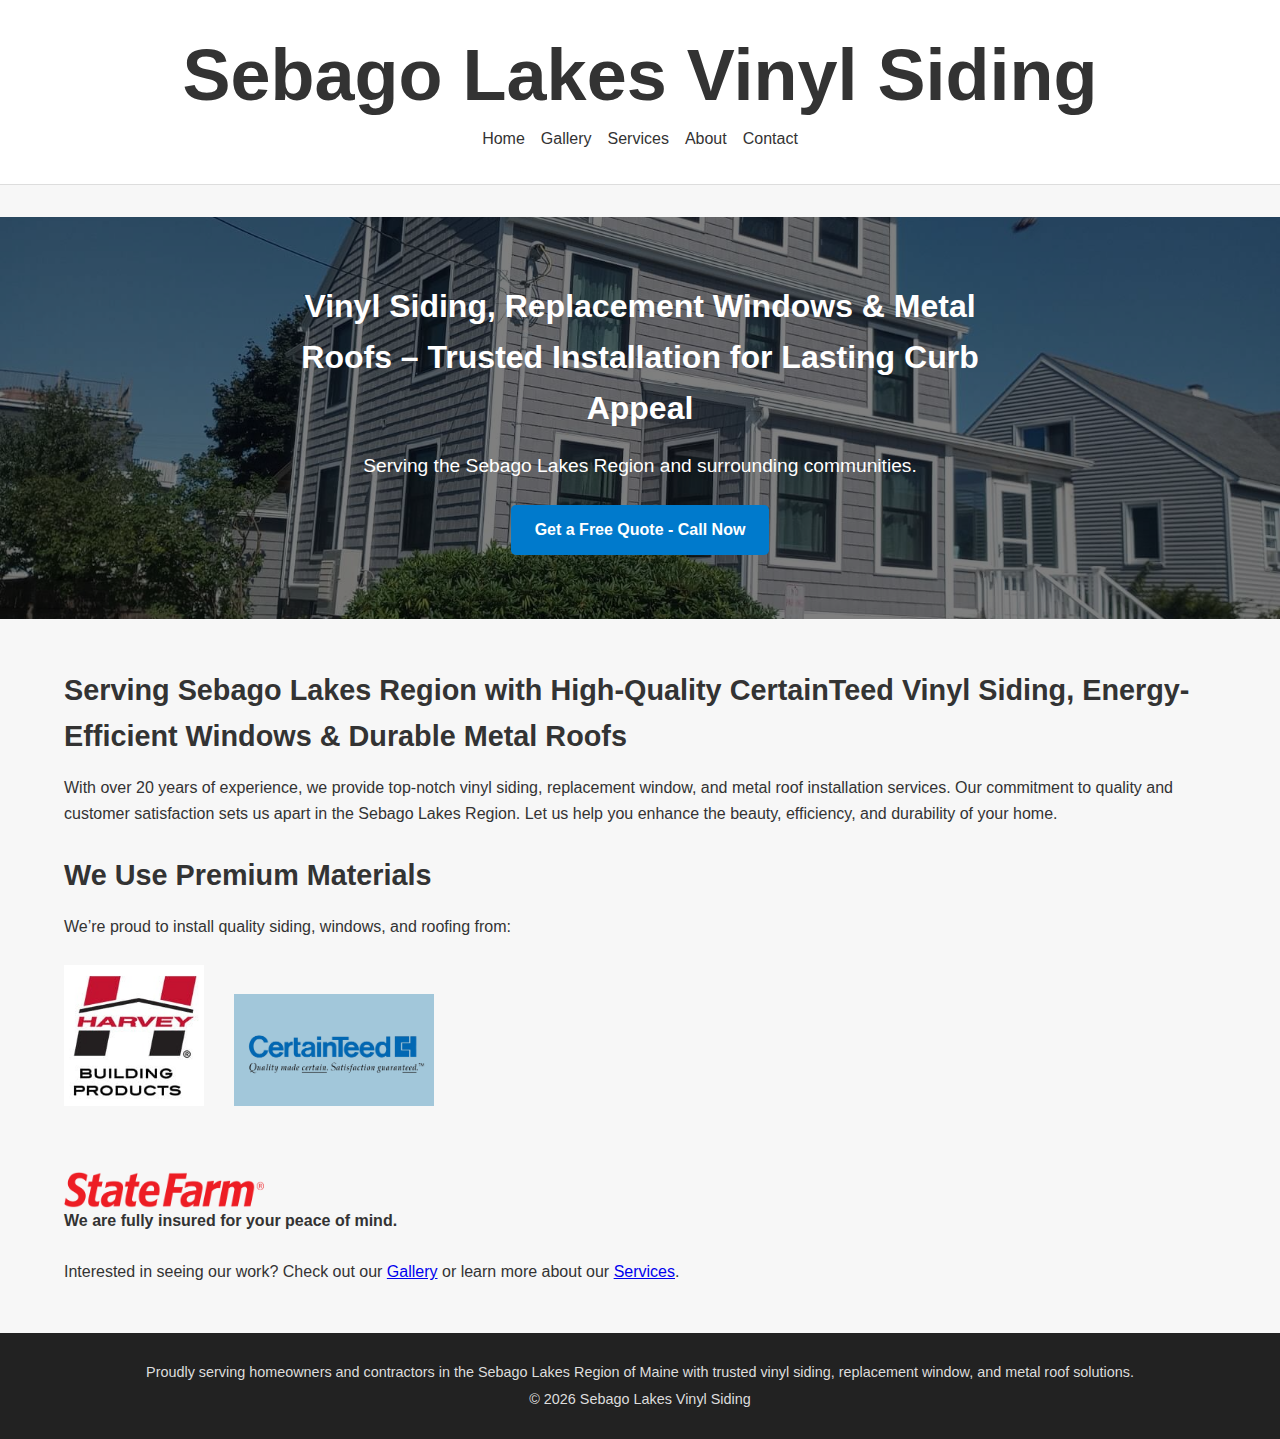
<file: index.html>
<!DOCTYPE html>
<html lang="en">
<head>
    <!-- Google tag (gtag.js) -->
    <script async>
      window.dataLayer = window.dataLayer || [];
      function gtag(){dataLayer.push(arguments);}
      gtag('js', new Date());
      gtag('config', 'G-WY0V1M0SCK');
    </script>

    <meta charset="UTF-8" />
    <meta name="viewport" content="width=device-width, initial-scale=1.0" />

    <title>Vinyl Siding, Replacement Windows & Metal Roofs - Sebago Maine | Sebago Lakes Vinyl Siding</title>

    <!-- Favicon -->
    <link rel="apple-touch-icon" sizes="180x180" href="/apple-touch-icon.png">
    <link rel="icon" type="image/png" sizes="32x32" href="/favicon-32x32.png">
    <link rel="icon" type="image/png" sizes="16x16" href="/favicon-16x16.png">
    <link rel="manifest" href="/site.webmanifest">

    <!-- Open Graph for Social Media -->
    <meta property="og:image" content="https://sebagolakesvinylsiding.com/pagepreview.jpg" />
    <meta property="og:title" content="Vinyl Siding, Replacement Windows & Metal Roofs - Sebago Lakes Vinyl Siding" />
    <meta property="og:description" content="Professional vinyl siding, replacement windows, and metal roof installation in the Sebago Lakes Region. Featuring CertainTeed siding, energy-efficient windows, and durable roofing with a focus on quality and customer satisfaction." />
    <meta property="og:url" content="https://sebagolakesvinylsiding.com/" />
    <meta property="og:type" content="website" />

    <!-- Basic SEO meta tags -->
    <meta name="description" content="Trusted vinyl siding, replacement windows, and metal roof installation for homeowners and contractors in Sebago Lakes Region and surrounding Maine communities. Featuring quality CertainTeed siding, energy-efficient windows, and durable roofing with a focus on customer satisfaction and expert craftsmanship. Get a free quote or explore our gallery for inspiration!">
    <meta name="keywords" content="Vinyl Siding Sebago Maine, Replacement Windows Sebago Maine, Metal Roofs Sebago Maine, CertainTeed siding installation, energy-efficient windows, Sebago Lakes siding contractors, metal roofing experts, trusted siding experts, best vinyl siding Maine, home siding installation Sebago, siding gallery Sebago Lakes, quality siding Maine, siding quotes Sebago Maine">

    <link rel="stylesheet" href="style.css" />
</head>
<body>

    <header>
        <div class="container header-stack">
            <h1 class="logo">Sebago Lakes Vinyl Siding</h1>
            <nav aria-label="Primary Navigation">
                <ul>
                    <li><a href="index.html">Home</a></li>
                    <li><a href="gallery.html">Gallery</a></li>
                    <li><a href="services.html">Services</a></li>
                    <li><a href="about.html">About</a></li>
                    <li><a href="contact.html">Contact</a></li>
                </ul>
            </nav>
        </div>
    </header>

    <!-- Hero Section -->
    <section class="hero">
        <div class="hero-overlay"></div>
        <div class="hero-content">
            <h1>Vinyl Siding, Replacement Windows & Metal Roofs – Trusted Installation for Lasting Curb Appeal </h1>
            <p>Serving the Sebago Lakes Region and surrounding communities.</p>
            <a href="tel:207-595-9379" class="cta-btn">Get a Free Quote - Call Now</a>
        </div>
    </section>

    <section class="container">
        <h2>Serving Sebago Lakes Region with High-Quality CertainTeed Vinyl Siding, Energy-Efficient Windows & Durable Metal Roofs</h2>
        <p>
            With over 20 years of experience, we provide top-notch vinyl siding, replacement window, and metal roof installation services. Our commitment to quality and customer satisfaction sets us apart in the Sebago Lakes Region. Let us help you enhance the beauty, efficiency, and durability of your home.
        </p>
        <br>
        <h2>We Use Premium Materials</h2>
        <p>We’re proud to install quality siding, windows, and roofing from:</p>
        <br>
        <div class="partner-logos">
            <div class="top-logos">
                
                <img src="Harvey_Windows_Doors_logo.jpg" loading="lazy" alt="Harvey Windows and Doors installer in Sebago Lakes Region, Maine" style="max-width: 140px; height: auto;">
                <img src="CertainTeed_logo.jpg" loading="lazy" alt="CertainTeed vinyl siding installer" style="max-width: 200px; height: auto;">
            </div>
            <br>
            <div class="bottom-logo">
                <img src="State_Farm_logo.png" loading="lazy" alt="Fully insured by State Farm - Sebago Lakes Vinyl Siding" style="max-width: 200px; height: auto;">
            </div>
        </div>
        
        <p><strong>We are fully insured for your peace of mind.</strong></p>
       <br>
        <p>
            Interested in seeing our work? Check out our <a href="gallery.html">Gallery</a> or learn more about our <a href="services.html">Services</a>.
        </p>
    </section>

    <footer>
        <p>Proudly serving homeowners and contractors in the Sebago Lakes Region of Maine with trusted vinyl siding, replacement window, and metal roof solutions.</p>
        <p>&copy; <span id="year"></span> Sebago Lakes Vinyl Siding</p>
    </footer>

    <script>
      document.getElementById('year').textContent = new Date().getFullYear();
    </script>
</body>
</html>
</file>
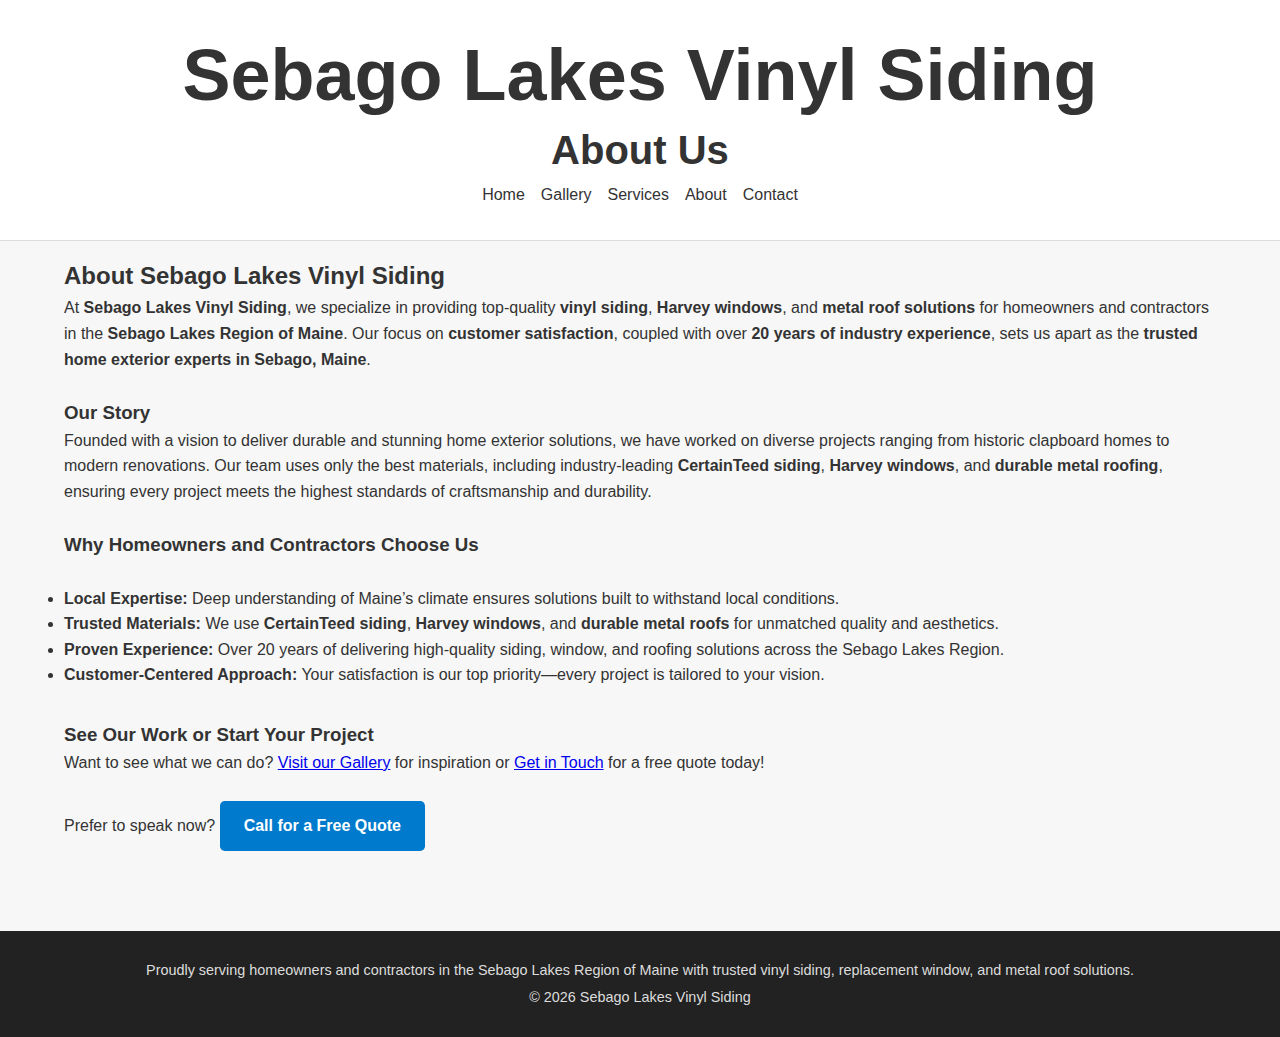
<file: about.html>
<!DOCTYPE html>
<html lang="en">
<head>
    <meta charset="UTF-8" />
    <meta name="viewport" content="width=device-width, initial-scale=1.0"/>

    <!-- Favicon -->
    <link rel="apple-touch-icon" sizes="180x180" href="/apple-touch-icon.png">
    <link rel="icon" type="image/png" sizes="32x32" href="/favicon-32x32.png">
    <link rel="icon" type="image/png" sizes="16x16" href="/favicon-16x16.png">
    <link rel="manifest" href="/site.webmanifest">

    <!-- SEO Optimized Meta Tags -->
    <title>About Sebago Lakes Vinyl Siding - Vinyl Siding, Harvey Windows & Metal Roof Experts in Sebago, Maine</title>
    <meta name="description" content="Learn about Sebago Lakes Vinyl Siding, trusted experts in vinyl siding, high-performance windows, and metal roofs in Sebago, Maine. Over 20 years of experience delivering CertainTeed siding, Harvey windows, and durable roofing solutions with a focus on quality and customer satisfaction.">
    <meta name="keywords" content="Vinyl Siding Sebago Maine, Harvey Windows Sebago Maine, Metal Roofs Sebago Maine, Sebago Lakes siding experts, CertainTeed siding Maine, high-performance Harvey windows, metal roofing Maine, 20 years siding experience, trusted contractors, about Sebago Lakes Vinyl Siding">

    <link rel="stylesheet" href="style.css" />
</head>
<body>

    <header>
        <div class="container header-stack">
            <h1 class="logo">
                Sebago Lakes Vinyl Siding<br>
                <span class="gallery-title">About Us</span>
            </h1>
            <nav>
                <ul>
                    <li><a href="index.html">Home</a></li>
                    <li><a href="gallery.html">Gallery</a></li>
                    <li><a href="services.html">Services</a></li>
                    <li><a href="about.html" aria-current="page">About</a></li>
                    <li><a href="contact.html">Contact</a></li>
                </ul>
            </nav>
        </div>
    </header>

    <main class="container">
        <h2>About Sebago Lakes Vinyl Siding</h2>
        <p>
            At <strong>Sebago Lakes Vinyl Siding</strong>, we specialize in providing top-quality <strong>vinyl siding</strong>, <strong>Harvey windows</strong>, and <strong>metal roof solutions</strong> for homeowners and contractors in the <strong>Sebago Lakes Region of Maine</strong>. Our focus on <strong>customer satisfaction</strong>, coupled with over <strong>20 years of industry experience</strong>, sets us apart as the <strong>trusted home exterior experts in Sebago, Maine</strong>.
        </p>
        <br>
        <h3>Our Story</h3>
        <p>
            Founded with a vision to deliver durable and stunning home exterior solutions, we have worked on diverse projects ranging from historic clapboard homes to modern renovations. Our team uses only the best materials, including industry-leading <strong>CertainTeed siding</strong>, <strong>Harvey windows</strong>, and <strong>durable metal roofing</strong>, ensuring every project meets the highest standards of craftsmanship and durability.
        </p>
        <br>
        <h3>Why Homeowners and Contractors Choose Us</h3>
        <br>
        <ul>
            <li><strong>Local Expertise:</strong> Deep understanding of Maine’s climate ensures solutions built to withstand local conditions.</li>
            <li><strong>Trusted Materials:</strong> We use <strong>CertainTeed siding</strong>, <strong>Harvey windows</strong>, and <strong>durable metal roofs</strong> for unmatched quality and aesthetics.</li>
            <li><strong>Proven Experience:</strong> Over 20 years of delivering high-quality siding, window, and roofing solutions across the Sebago Lakes Region.</li>
            <li><strong>Customer-Centered Approach:</strong> Your satisfaction is our top priority—every project is tailored to your vision.</li>
        </ul>

        <section class="cta">
            <h3>See Our Work or Start Your Project</h3>
            <p>
                Want to see what we can do? <a href="gallery.html">Visit our Gallery</a> for inspiration or <a href="contact.html">Get in Touch</a> for a free quote today!
            </p>
            <br>
            <p>
                Prefer to speak now? <a href="tel:207-595-9379" class="cta-btn">Call for a Free Quote</a>
            </p>
        </section>
    </main>

    <footer>
      <p>Proudly serving homeowners and contractors in the Sebago Lakes Region of Maine with trusted vinyl siding, replacement window, and metal roof solutions.</p>
      <p>&copy; <span id="year"></span> Sebago Lakes Vinyl Siding</p>
    </footer>

    <script>
        // Display current year in the footer
        document.getElementById('year').textContent = new Date().getFullYear();
    </script>

    <!-- Google Analytics -->
    <script async src="https://www.googletagmanager.com/gtag/js?id=G-WY0V1M0SCK"></script>
    <script>
        window.dataLayer = window.dataLayer || [];
        function gtag(){dataLayer.push(arguments);}
        gtag('js', new Date());
        gtag('config', 'G-WY0V1M0SCK');
    </script>
</body>
</html>
</file>
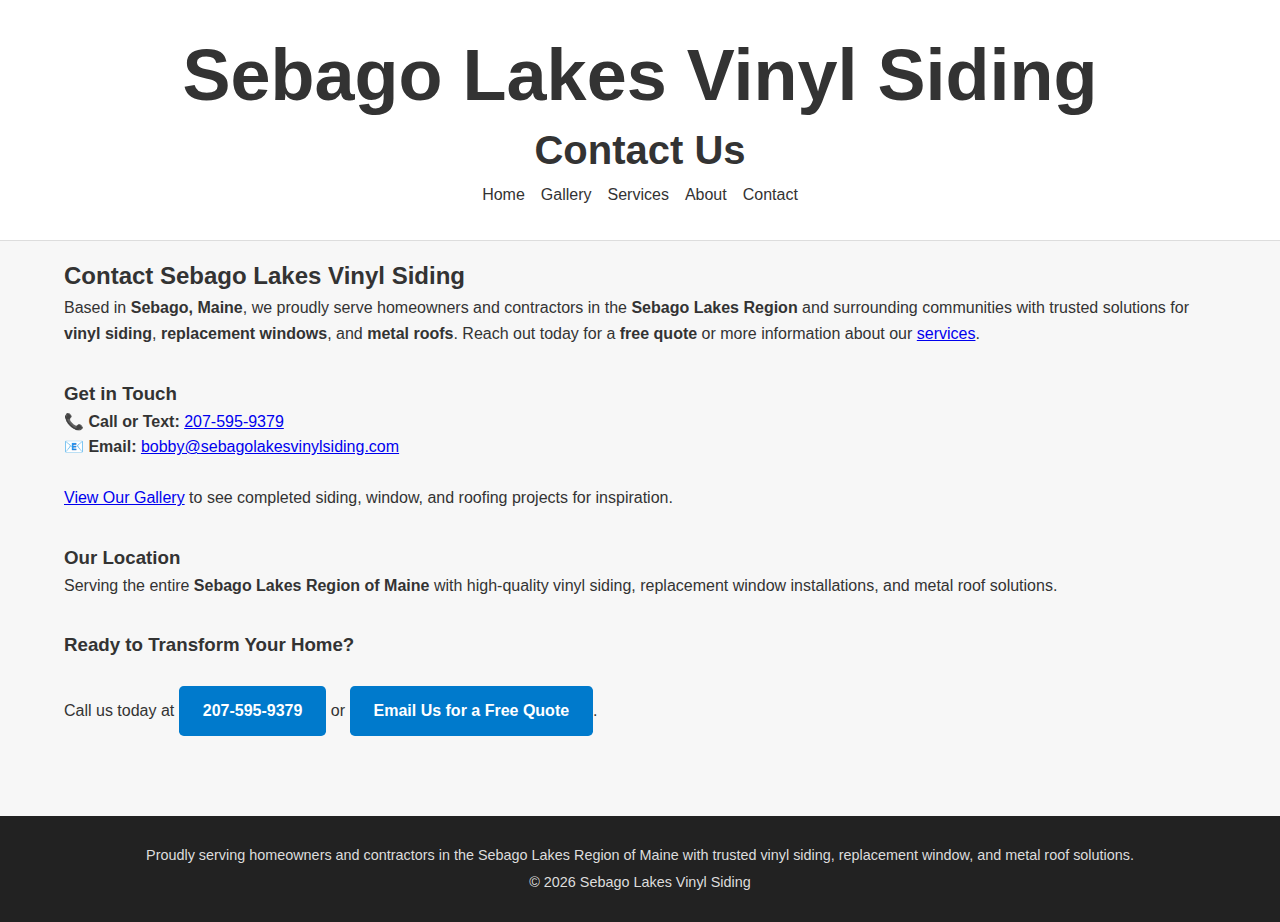
<file: contact.html>
<!DOCTYPE html>
<html lang="en">
<head>
    <meta charset="UTF-8" />
    <meta name="viewport" content="width=device-width, initial-scale=1.0"/>

    <!-- Favicon -->
    <link rel="apple-touch-icon" sizes="180x180" href="/apple-touch-icon.png">
    <link rel="icon" type="image/png" sizes="32x32" href="/favicon-32x32.png">
    <link rel="icon" type="image/png" sizes="16x16" href="/favicon-16x16.png">
    <link rel="manifest" href="/site.webmanifest">

    <!-- SEO Optimized Meta Tags -->
    <title>Contact Sebago Lakes Vinyl Siding - Vinyl Siding, Replacement Windows & Metal Roofs in Sebago Maine</title>
    <meta name="description" content="Get in touch with Sebago Lakes Vinyl Siding for trusted vinyl siding, replacement window, and metal roof installation in Sebago, Maine. Call, email, or visit us for a free quote today.">
    <meta name="keywords" content="Vinyl Siding Sebago Maine, Replacement Windows Sebago Maine, Metal Roofs Sebago Maine, Contact Sebago Lakes Vinyl Siding, Maine siding contractors, free siding quote Sebago, CertainTeed siding Sebago Lakes, energy-efficient windows, durable metal roofs">

    <link rel="stylesheet" href="style.css" />

    <!-- Google tag (gtag.js) -->
    <script async src="https://www.googletagmanager.com/gtag/js?id=G-WY0V1M0SCK"></script>
    <script>
        window.dataLayer = window.dataLayer || [];
        function gtag(){dataLayer.push(arguments);}
        gtag('js', new Date());
        gtag('config', 'G-WY0V1M0SCK');
    </script>
</head>
<body>

    <header>
        <div class="container header-stack">
            <h1 class="logo">
                Sebago Lakes Vinyl Siding<br>
                <span class="gallery-title">Contact Us</span>
            </h1>
            <nav>
                <ul>
                    <li><a href="index.html">Home</a></li>
                    <li><a href="gallery.html">Gallery</a></li>
                    <li><a href="services.html">Services</a></li>
                    <li><a href="about.html">About</a></li>
                    <li><a href="contact.html" aria-current="page">Contact</a></li>
                </ul>
            </nav>
        </div>
    </header>

    <main class="container">
        <h2>Contact Sebago Lakes Vinyl Siding</h2>
        <p>
            Based in <strong>Sebago, Maine</strong>, we proudly serve homeowners and contractors in the <strong>Sebago Lakes Region</strong> and surrounding communities with trusted solutions for <strong>vinyl siding</strong>, <strong>replacement windows</strong>, and <strong>metal roofs</strong>. Reach out today for a <strong>free quote</strong> or more information about our <a href="services.html">services</a>.
        </p>

        <section>
            <h3>Get in Touch</h3>
            <p>
                <strong>📞 Call or Text:</strong> <a href="tel:2075959379">207-595-9379</a><br>
                <strong>📧 Email:</strong> <a href="mailto:bobby@sebagolakesvinylsiding.com">bobby@sebagolakesvinylsiding.com</a>
            </p>
            <br>
            <p>
                <a href="gallery.html">View Our Gallery</a> to see completed siding, window, and roofing projects for inspiration.
            </p>
        </section>

        <section>
            <h3>Our Location</h3>
            <p>Serving the entire <strong>Sebago Lakes Region of Maine</strong> with high-quality vinyl siding, replacement window installations, and metal roof solutions.</p>
        </section>

        <section class="cta">
            <h3>Ready to Transform Your Home?</h3>
            <br>
            <p>
                Call us today at <a href="tel:2075959379" class="cta-btn">207-595-9379</a> or <a href="contact.html" class="cta-btn">Email Us for a Free Quote</a>.
            </p>
        </section>
    </main>

    <footer>
        <p>Proudly serving homeowners and contractors in the Sebago Lakes Region of Maine with trusted vinyl siding, replacement window, and metal roof solutions.</p>
        <p>&copy; <span id="year"></span> Sebago Lakes Vinyl Siding</p>
    </footer>

    <script>
        // Display current year in the footer
        document.getElementById('year').textContent = new Date().getFullYear();
    </script>

</body>
</html>
</file>
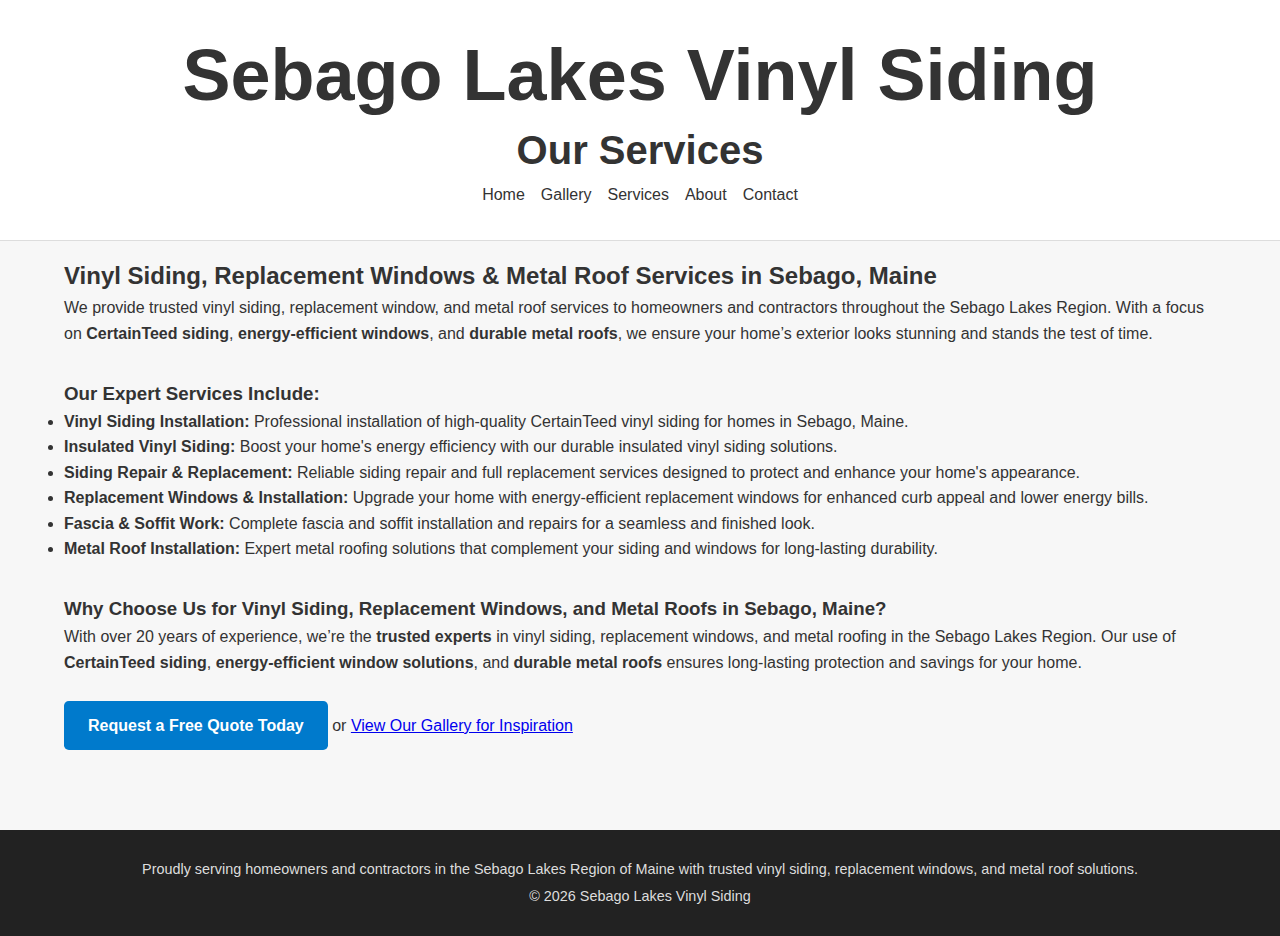
<file: services.html>
<!DOCTYPE html>
<html lang="en">
<head>
    <!-- Google tag (gtag.js) -->
    <script async src="https://www.googletagmanager.com/gtag/js?id=G-WY0V1M0SCK"></script>
    <script>
        window.dataLayer = window.dataLayer || [];
        function gtag(){dataLayer.push(arguments);}
        gtag('js', new Date());
        gtag('config', 'G-WY0V1M0SCK');
    </script>

    <!-- Favicon -->
    <link rel="apple-touch-icon" sizes="180x180" href="/apple-touch-icon.png">
    <link rel="icon" type="image/png" sizes="32x32" href="/favicon-32x32.png">
    <link rel="icon" type="image/png" sizes="16x16" href="/favicon-16x16.png">
    <link rel="manifest" href="/site.webmanifest">

    <meta charset="UTF-8" />
    <meta name="viewport" content="width=device-width, initial-scale=1.0"/>

    <!-- SEO Optimized Meta Tags -->
    <title>Vinyl Siding, Replacement Windows & Metal Roofs - Sebago Maine Experts</title>
    <meta name="description" content="Professional vinyl siding installation, replacement windows, and metal roof services in Sebago, Maine. Trusted CertainTeed siding experts offering energy-efficient solutions for homeowners and contractors.">
    <meta name="keywords" content="Vinyl Siding Sebago Maine, Replacement Windows Sebago Maine, Metal Roofs Sebago Maine, Sebago Lakes siding services, insulated vinyl siding, siding repair, fascia and soffit installation, CertainTeed siding experts, energy-efficient windows, metal roofing installation">

    <link rel="stylesheet" href="style.css" />
</head>
<body>

    <header>
        <div class="container header-stack">
            <h1 class="logo">
                Sebago Lakes Vinyl Siding<br>
                <span class="gallery-title">Our Services</span>
            </h1>
            <nav>
                <ul>
                    <li><a href="index.html">Home</a></li>
                    <li><a href="gallery.html">Gallery</a></li>
                    <li><a href="services.html" aria-current="page">Services</a></li>
                    <li><a href="about.html">About</a></li>
                    <li><a href="contact.html">Contact</a></li>
                </ul>
            </nav>
        </div>
    </header>

    <main class="container">
        <h2>Vinyl Siding, Replacement Windows & Metal Roof Services in Sebago, Maine</h2>
        <p>We provide trusted vinyl siding, replacement window, and metal roof services to homeowners and contractors throughout the Sebago Lakes Region. With a focus on <strong>CertainTeed siding</strong>, <strong>energy-efficient windows</strong>, and <strong>durable metal roofs</strong>, we ensure your home’s exterior looks stunning and stands the test of time.</p>

        <section>
            <h3>Our Expert Services Include:</h3>
            <ul>
                <li><strong>Vinyl Siding Installation:</strong> Professional installation of high-quality CertainTeed vinyl siding for homes in Sebago, Maine.</li>
                <li><strong>Insulated Vinyl Siding:</strong> Boost your home's energy efficiency with our durable insulated vinyl siding solutions.</li>
                <li><strong>Siding Repair & Replacement:</strong> Reliable siding repair and full replacement services designed to protect and enhance your home's appearance.</li>
                <li><strong>Replacement Windows & Installation:</strong> Upgrade your home with energy-efficient replacement windows for enhanced curb appeal and lower energy bills.</li>
                <li><strong>Fascia & Soffit Work:</strong> Complete fascia and soffit installation and repairs for a seamless and finished look.</li>
                <li><strong>Metal Roof Installation:</strong> Expert metal roofing solutions that complement your siding and windows for long-lasting durability.</li>
            </ul>
        </section>

        <section class="cta">
            <h3>Why Choose Us for Vinyl Siding, Replacement Windows, and Metal Roofs in Sebago, Maine?</h3>
            <p>With over 20 years of experience, we’re the <strong>trusted experts</strong> in vinyl siding, replacement windows, and metal roofing in the Sebago Lakes Region. Our use of <strong>CertainTeed siding</strong>, <strong>energy-efficient window solutions</strong>, and <strong>durable metal roofs</strong> ensures long-lasting protection and savings for your home.</p>
           <br>
            <p>
                <a href="contact.html" class="cta-btn">Request a Free Quote Today</a> or 
                <a href="gallery.html">View Our Gallery for Inspiration</a>
            </p>
        </section>
    </main>

    <footer>
        <p>Proudly serving homeowners and contractors in the Sebago Lakes Region of Maine with trusted vinyl siding, replacement windows, and metal roof solutions.</p>
        <p>&copy; <span id="year"></span> Sebago Lakes Vinyl Siding</p>
    </footer>

    <script>
        // Corrected ID for displaying current year
        document.getElementById('year').textContent = new Date().getFullYear();
    </script>
</body>
</html>
</file>
<file: style.css>
/* Basic reset and typographic defaults */
* {
  margin: 0;
  padding: 0;
  box-sizing: border-box;
}

html {
  font-family: Arial, sans-serif;
  scroll-behavior: smooth;
}

body {
  line-height: 1.6;
  color: #333;
  background-color: #f7f7f7;
}

/* Container utility for consistent widths */
.container {
  width: 90%;
  max-width: 1200px;
  margin: 0 auto;
  padding: 1rem 0;
}

@media (min-width: 992px) {
  .container {
      width: 90%;
      max-width: 1200px;
      margin-left: auto;
      margin-right: auto;
  }
}

/* Header Styles */
header {
  background-color: #fff;
  border-bottom: 1px solid #ddd;
  padding: 1rem 0;
}

.header-stack {
  display: flex;
  flex-direction: column;
  align-items: center;
}

/* Logo and Gallery Title */
.logo {
  text-align: center;
  font-size: 6vw; /* Responsive font size */
  line-height: 1.2;
  font-weight: bold;
  color: #333;
  white-space: nowrap;
  text-overflow: ellipsis;
  overflow: hidden;
}

.gallery-title {
  display: block;
  font-size: 2.5rem;
  font-weight: bold;
  margin-top: 0.5rem;
  color: #333;
}

/* Adjust font size for larger screens */
@media (min-width: 1200px) {
  .logo {
      font-size: 72px;
  }
}

.partner-logos {
  display: flex;
  flex-direction: column;
  align-items: left;
  gap: 20px;
}

.top-logos {
  display: flex;
  justify-content: left;
  gap: 30px;
  align-items: flex-end;
}

.bottom-logo {
  display: flex;
  justify-content: left;
}

/* Navigation Styles */
nav ul {
  list-style: none;
  display: flex;
  gap: 1rem;
  margin-top: 0.5rem;
}

nav a {
  text-decoration: none;
  color: #333;
  font-weight: 500;
}

nav a:hover {
  color: #007acc;
}

/* Hero Section */
.hero {
  background: url('smOldOrchard.jpg') center/cover no-repeat;
  color: #fff;
  text-align: center;
  padding: 4rem 1rem;
  position: relative;
}

.hero-overlay {
  position: absolute;
  top: 0;
  left: 0;
  right: 0;
  bottom: 0;
  background-color: rgba(0, 0, 0, 0.5);
}

.hero .hero-content {
  position: relative;
  z-index: 1;
  max-width: 700px;
  margin: 0 auto;
}

.hero h1 {
  font-size: 2rem;
  margin-bottom: 1rem;
}

.hero p {
  font-size: 1.2rem;
  margin-bottom: 1.5rem;
}

/* Trust Section */
.trust-section {
  text-align: center;
  margin: 2rem 0;
}

.trust-section .partner-logo {
  max-width: 400px;
  margin-top: 1rem;
}

.trust-section p {
  margin-left: 0;
}

/* CTA Button */
.cta-btn {
  display: inline-block;
  background-color: #007acc;
  color: #fff;
  padding: 0.75rem 1.5rem;
  border-radius: 0.3rem;
  font-weight: bold;
  text-decoration: none;
}

.cta-btn:hover {
  background-color: #005b99;
}

/* Section Headings */
section h2 {
  font-size: 1.8rem;
  margin-bottom: 1rem;
  color: #333;
}

/* Generic spacing */
section {
  margin: 2rem 0;
}

/* Gallery Grid */
.gallery-grid {
  display: grid;
  grid-template-columns: 1fr 1fr;
  gap: 1rem;
}

/* Force images to a 2:1 shape on desktop and mobile. */
.gallery-grid img {
  width: 100%;
  aspect-ratio: 2 / 1;   /* Maintains 2:1 shape */
  object-fit: cover;     /* Crops if the actual image ratio differs */
  border: 2px solid #eee;
  border-radius: 0.25rem;
}

/* Mobile Responsive Adjustments */
@media (max-width: 768px) {
  .gallery-grid {
      grid-template-columns: 1fr;
  }
}



/* Footer */
footer {
  background-color: #222;
  color: #ddd;
  text-align: center;
  padding: 1.5rem 0;
  margin-top: 2rem;
}

footer p {
  margin: 0.25rem 0;
  font-size: 0.9rem;
}
</file>
